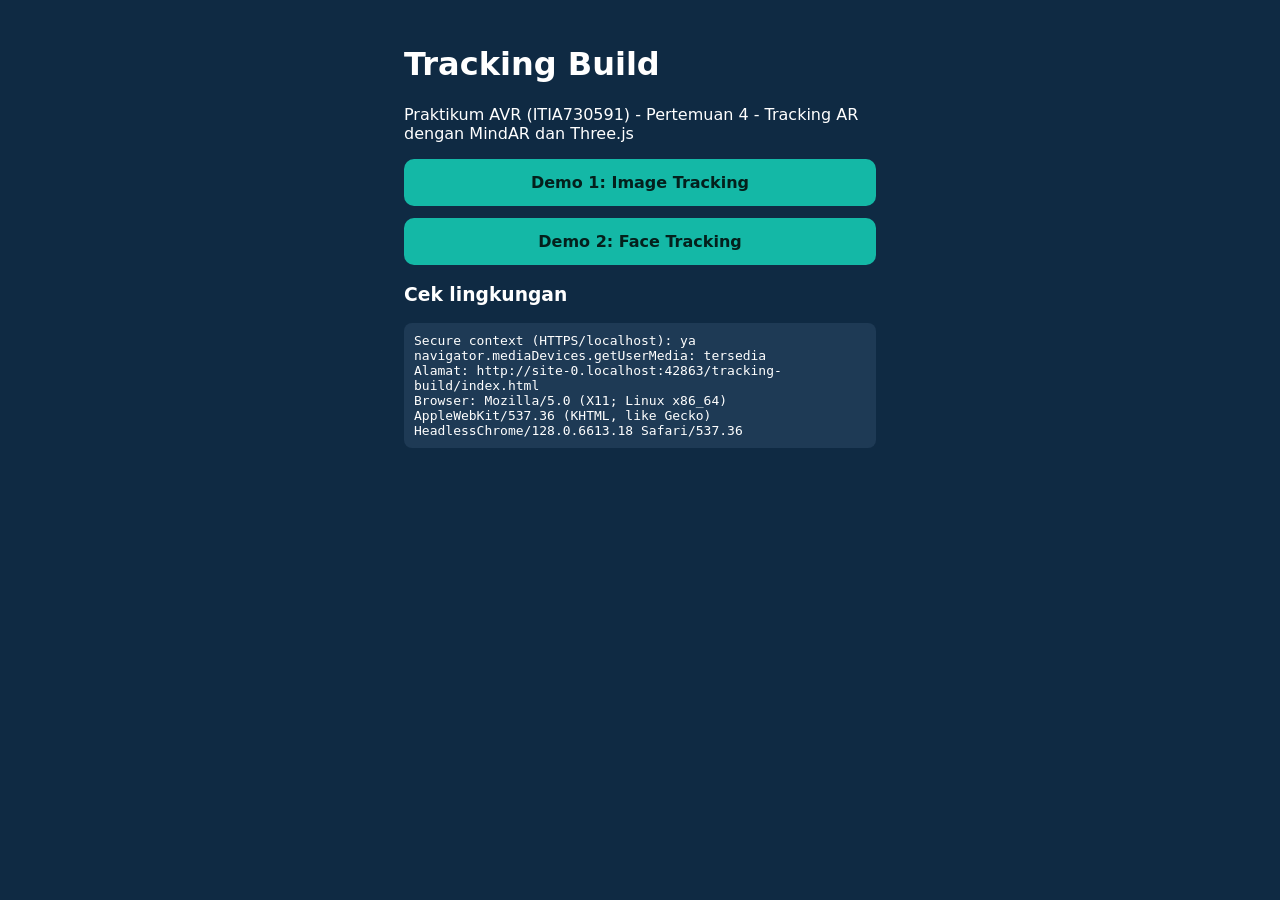
<file: tracking-build/index.html>
<!DOCTYPE html>
<html lang="id"><head><meta charset="utf-8">
<meta name="viewport" content="width=device-width, initial-scale=1">
<title>Tracking Build - Pertemuan 4</title><link rel="stylesheet" href="./src/styles.css">
<style>
main{max-width:520px;margin:0 auto;padding:24px}
a.btn{display:block;margin:12px 0;padding:14px;border-radius:10px;background:#14b8a6;
 color:#04201c;font-weight:700;text-decoration:none;text-align:center}
pre{background:#1e3a55;padding:10px;border-radius:8px;font-size:13px;white-space:pre-wrap}
</style></head>
<body><main>
<h1>Tracking Build</h1>
<p>Praktikum AVR (ITIA730591) - Pertemuan 4 - Tracking AR dengan MindAR dan Three.js</p>
<a class="btn" href="./image-tracking.html">Demo 1: Image Tracking</a>
<a class="btn" href="./face-tracking.html">Demo 2: Face Tracking</a>
<h3>Cek lingkungan</h3>
<pre id="env"></pre>
<script>
const lines=[];
lines.push('Secure context (HTTPS/localhost): '+(window.isSecureContext?'ya':'TIDAK'));
const hasCam=!!(navigator.mediaDevices&&navigator.mediaDevices.getUserMedia);
lines.push('navigator.mediaDevices.getUserMedia: '+(hasCam?'tersedia':'TIDAK tersedia'));
lines.push('Alamat: '+location.href);
lines.push('Browser: '+navigator.userAgent);
document.getElementById('env').textContent=lines.join('\n');
</script>
</main></body></html>
</file>
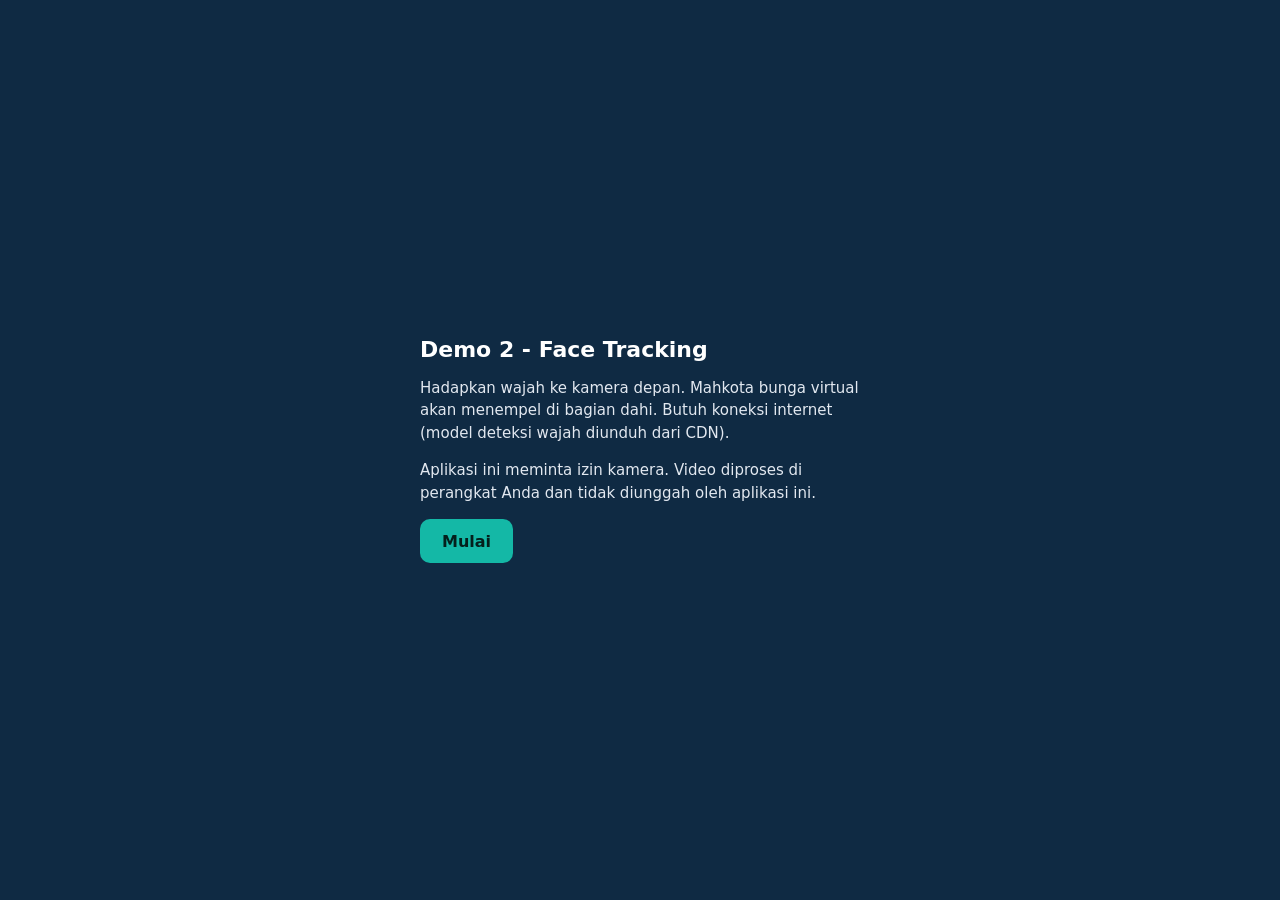
<file: tracking-build/face-tracking.html>
<!DOCTYPE html>
<html lang="id">
<head>
<meta charset="utf-8">
<meta name="viewport" content="width=device-width, initial-scale=1, viewport-fit=cover">
<title>Demo 2 - Face Tracking</title>
<link rel="stylesheet" href="./src/styles.css">
<script type="importmap">
{ "imports": {
 "three": "./vendor/three/three.module.js",
 "three/addons/": "./vendor/three/addons/"
} }
</script>
</head>
<body>
<div id="bar">
 <a href="./index.html">&larr; Menu</a>
 <span id="status" data-state="idle">Belum dimulai</span>
</div>
<div id="container"></div>
<div id="info">Belum ada informasi.</div>
<div id="consent"><div class="card">
<h1>Demo 2 - Face Tracking</h1>
<p>Hadapkan wajah ke kamera depan.
 Mahkota bunga virtual akan menempel di bagian dahi.
 Butuh koneksi internet (model deteksi wajah diunduh dari CDN).</p>
<p>Aplikasi ini meminta izin kamera. Video diproses di perangkat Anda
 dan tidak diunggah oleh aplikasi ini.</p>
<button id="startBtn">Mulai</button>
</div></div>
<script type="module" src="./src/face-demo.js"></script>
</body>
</html>
</file>
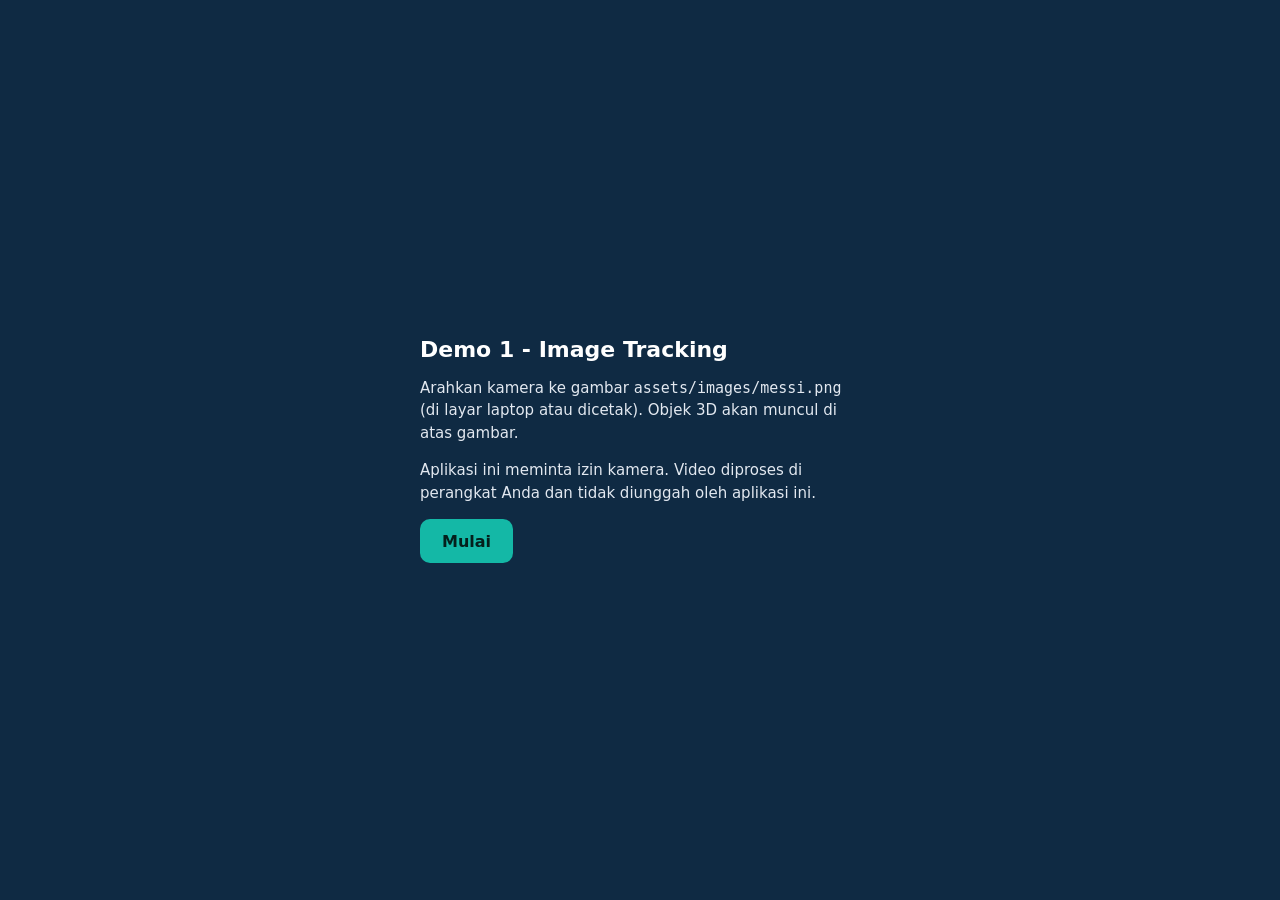
<file: tracking-build/image-tracking.html>
<!DOCTYPE html>
<html lang="id">
<head>
<meta charset="utf-8">
<meta name="viewport" content="width=device-width, initial-scale=1, viewport-fit=cover">
<title>Demo 1 - Image Tracking</title>
<link rel="stylesheet" href="./src/styles.css">
<script type="importmap">
{ "imports": {
 "three": "./vendor/three/three.module.js",
 "three/addons/": "./vendor/three/addons/"
} }
</script>
</head>
<body>
<div id="bar">
 <a href="./index.html">&larr; Menu</a>
 <span id="status" data-state="idle">Belum dimulai</span>
</div>
<div id="container"></div>
<div id="info">Belum ada informasi.</div>
<div id="consent"><div class="card">
<h1>Demo 1 - Image Tracking</h1>
<p>Arahkan kamera ke gambar <code>assets/images/messi.png</code>
 (di layar laptop atau dicetak).
 Objek 3D akan muncul di atas gambar.</p>
<p>Aplikasi ini meminta izin kamera. Video diproses di perangkat Anda
 dan tidak diunggah oleh aplikasi ini.</p>
<button id="startBtn">Mulai</button>
</div></div>
<script type="module" src="./src/image-demo.js"></script>
</body>
</html>
</file>
<file: tracking-build/src/styles.css>
*{box-sizing:border-box}
html,body {
 margin:0;
 height:100%;
 font-family:system-ui,Segoe UI,Roboto,sans-serif;
 background:#0f2a43;
 color:#fff;
}
#container{position:fixed;inset:0;overflow:hidden}
#bar {
 position:fixed;
 top:0;
 left:0;
 right:0;
 z-index:5;
 display:flex;
 gap:8px;
 align-items:center;
 padding:8px 10px;
 background:rgba(15,42,67,.82);
}
#bar a{color:#8fd3c9;text-decoration:none;font-size:14px}
#status {
 flex:1;
 font-size:14px;
 font-weight:600;
 text-align:right;
}
#status[data-state="idle"]{color:#cbd5e1}
#status[data-state="searching"]{color:#fbbf24}
#status[data-state="found"]{color:#34d399}
#status[data-state="error"]{color:#f87171}
#info {
 position:fixed;
 left:0;
 right:0;
 bottom:0;
 z-index:5;
 padding:8px 12px;
 font-size:12px;
 background:rgba(15,42,67,.82);
 color:#cbd5e1;
}
#consent {
 position:fixed;
 inset:0;
 z-index:10;
 display:flex;
 align-items:center;
 justify-content:center;
 padding:20px;
 background:#0f2a43;
}
#consent .card{max-width:440px}
#consent h1{font-size:22px;margin:0 0 10px}
#consent p{line-height:1.5;font-size:15px;color:#e2e8f0}
button {
 font:inherit;
 font-weight:700;
 padding:12px 22px;
 border:0;
 border-radius:10px;
 background:#14b8a6;
 color:#04201c;
 cursor:pointer;
 min-height:44px;
}
</file>
